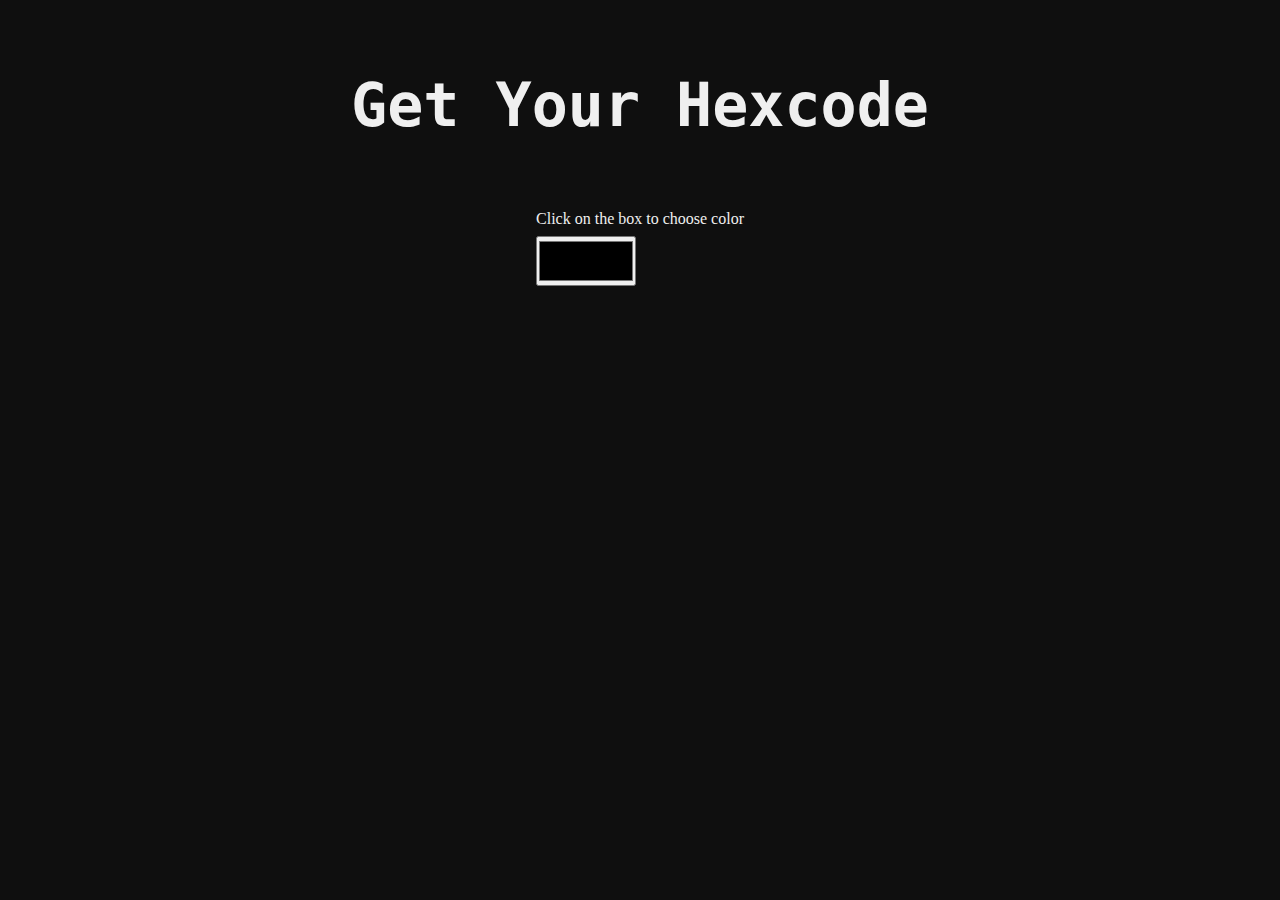
<file: Color_Hexcode/index.html>
<!DOCTYPE html>
<html lang="en">
    <head>
        <meta charset="UTF-8" />
        <meta http-equiv="X-UA-Compatible" content="IE=edge" />
        <meta name="viewport" content="width=device-width, initial-scale=1.0" />
        <title>HEX finder</title>
        <link rel="stylesheet" href="style.css" />
    </head>
    <body>
        <h1>Get Your Hexcode</h1>
        <label for="color"
            >Click on the box to choose color<br />
            <input id="color" type="color" />
        </label>
        <p id="output"></p>
        <script>
            document.getElementById("color").addEventListener("input", (e) => {
                document.getElementById(
                    "output"
                ).textContent = `Hexcode is: ${e.target.value}`;
            });
        </script>
    </body>
</html>
</file>
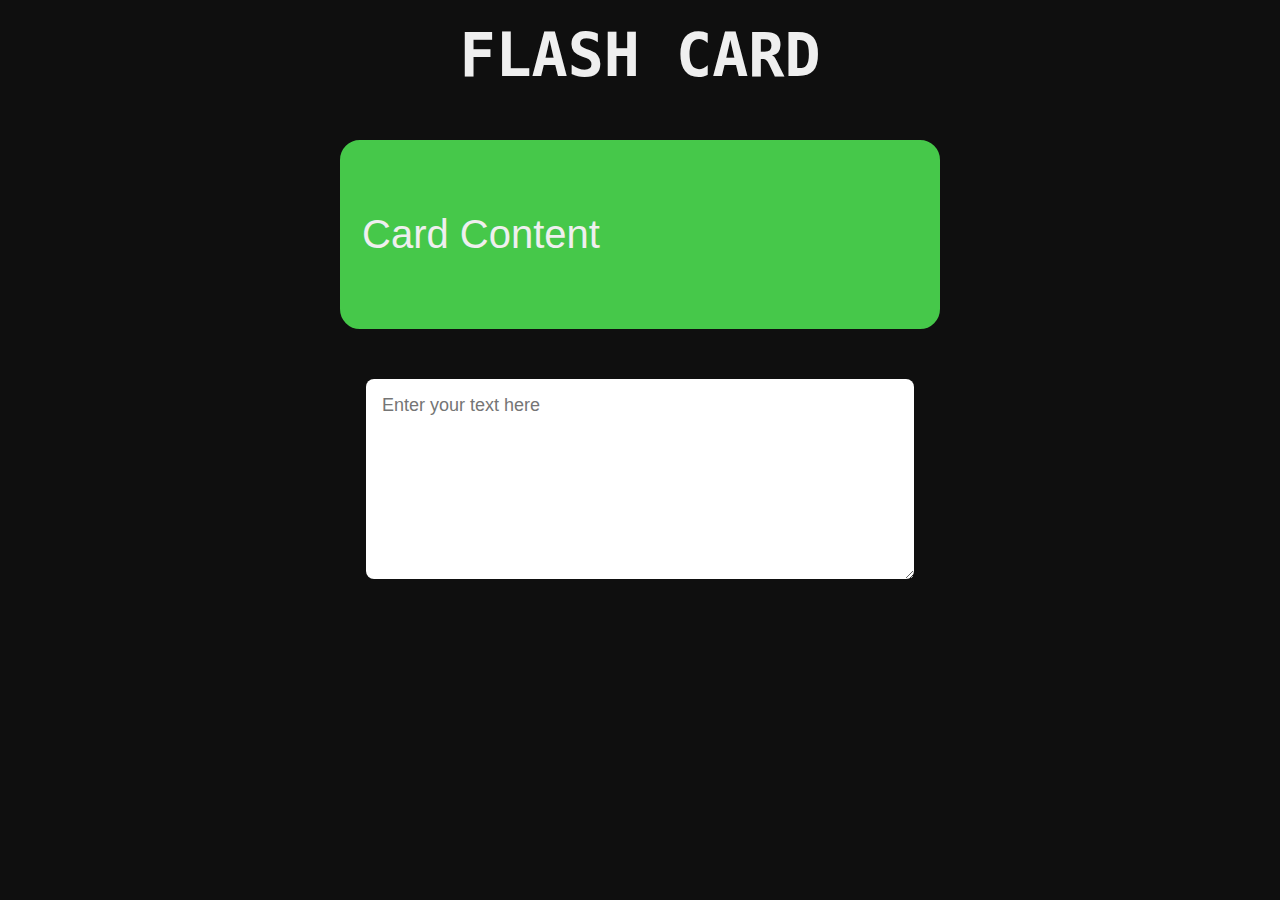
<file: Flash_card/index.html>
<!DOCTYPE html>
<html lang="en">
    <head>
        <meta charset="UTF-8" />
        <meta http-equiv="X-UA-Compatible" content="IE=edge" />
        <meta name="viewport" content="width=device-width, initial-scale=1.0" />
        <title>Flash Card</title>
        <link rel="stylesheet" href="style.css" />
    </head>
    <body>
        <h1>FLASH CARD</h1>
        <div class="card">Card Content</div>
        <div class="input-container">
            <textarea
                cols="50"
                rows="8"
                id="input"
                placeholder="Enter your text here"
            ></textarea>
        </div>
        <script>
            document.querySelector("#input").addEventListener("input", (e) => {
                if (e.target.value === "") {
                    document.querySelector(".card").textContent =
                        "Card Content";
                } else {
                    document.querySelector(".card").textContent =
                        e.target.value;
                }
            });
        </script>
    </body>
</html>
</file>
<file: Color_Hexcode/style.css>
*{
    margin: 0;
    padding: 0;
    box-sizing: border-box;
}

body{
    display: flex;
    flex-direction: column;
    align-items: center;
    background: #0f0f0f;
    color: #efefef;
}

h1{
    margin: 70px 0px;
    font-family: monospace;
    font-size: 60px;
}

input{
    width: 100px;
    height: 50px;
    margin-top: 8px;
}

label{
    font-family: cursive;

}


#output{
    margin-top: 260px;
    font-size: 50px;
    font-family: Verdana, Geneva, Tahoma, sans-serif;
}
</file>
<file: Flash_card/style.css>
*{
    margin: 0;
    padding: 0;
    box-sizing: border-box;
}

body{
    background: #0f0f0f;
    display: flex;
    flex-direction: column;
    align-items: center;
    color: #efefef;
}

h1{
    font-size: 60px;
    font-family: monospace;
    margin-top: 20px;
}

.card{
    margin: 50px 0px;
    font-size: 40px;
    width: 600px;
    padding: 70px 20px;
    border: 2px solid #46c84a;
    background: #46c84a;
    border-radius: 20px;
    font-family: 'Lucida Sans', 'Lucida Sans Regular', 'Lucida Grande', 'Lucida Sans Unicode', Geneva, Verdana, sans-serif;
}

#input{
    font-size: 18px;
    padding: 16px;
    border-radius: 8px;
    outline: none;
    border: none;
    font-family: 'Gill Sans', 'Gill Sans MT', Calibri, 'Trebuchet MS', sans-serif;
}
</file>
